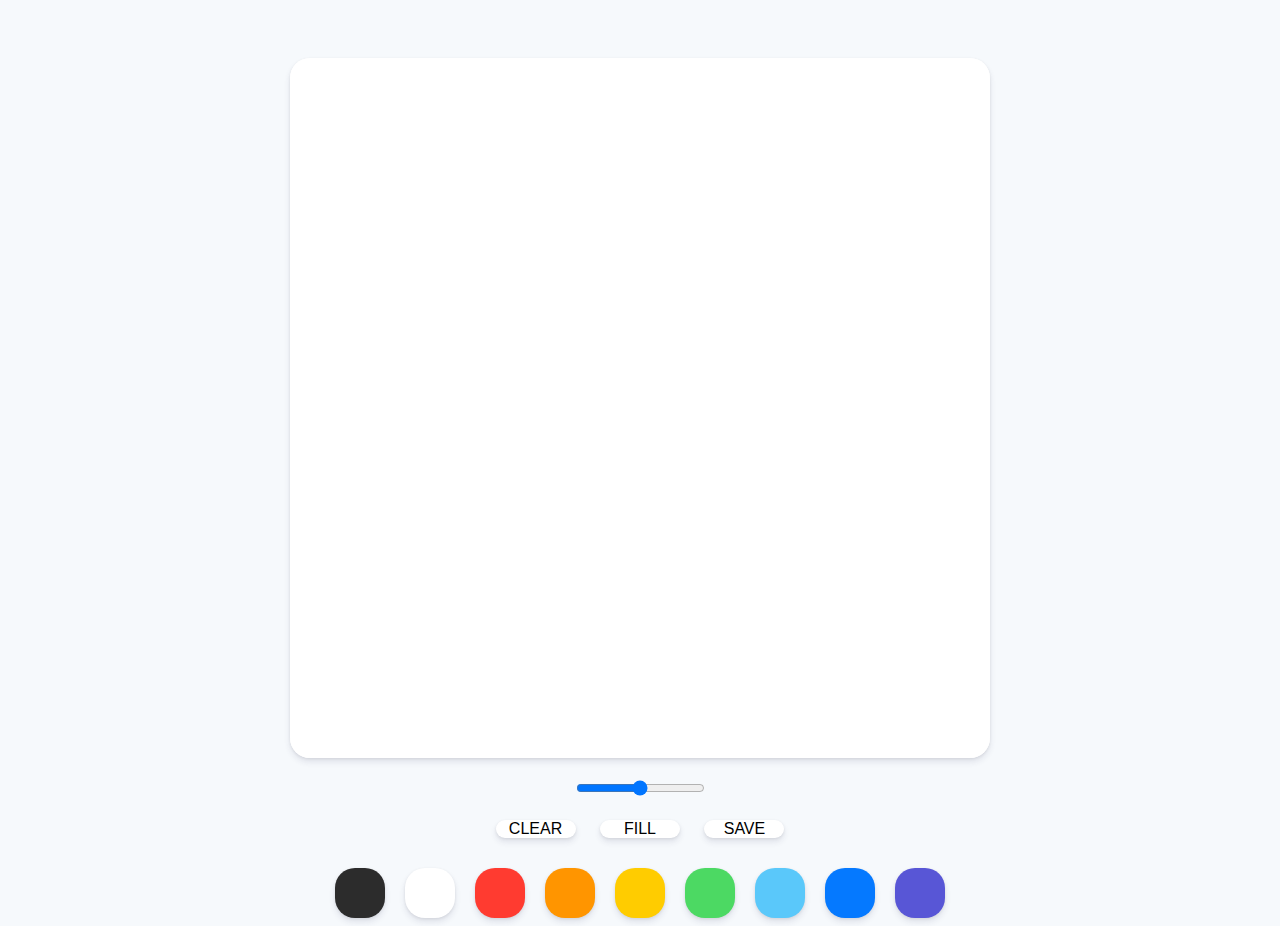
<file: paint/index.html>
<!DOCTYPE html>
<html lang="en">
<head>
    <meta charset="UTF-8">
    <meta http-equiv="X-UA-Compatible" content="IE=edge">
    <meta name="viewport" content="width=device-width, initial-scale=1.0">
    <title>Document</title>
    <link rel="stylesheet" href="style.css">
</head>
<body>
    <canvas id="jsCanvas" class="canvas"></canvas>
    <div class="controls">
        <div class="controls_range">
            <input type="range" id="jsRange" min="0.1" max="20.0" value="10" step="0.1">
        </div>
        <div class="controls_btns">
            <button id="jsClear">CLEAR</button>
            <button id="jsMode">FILL</button>
            <button id="jsSave">SAVE</button>
        </div>
        <div class="controls_colors" id="jsColors">
            <div class="controls_color jsColor" style="background-color: #2c2c2c;"></div>
            <div class="controls_color jsColor" style="background-color: white;"></div>
            <div class="controls_color jsColor" style="background-color: #FF3B30;"></div>
            <div class="controls_color jsColor" style="background-color: #ff9500;"></div>
            <div class="controls_color jsColor" style="background-color: #FFCC00;"></div>
            <div class="controls_color jsColor" style="background-color: #4CD963;"></div>
            <div class="controls_color jsColor" style="background-color: #5AC8FA;"></div>
            <div class="controls_color jsColor" style="background-color: #0579FF;"></div>
            <div class="controls_color jsColor" style="background-color: #5856D6;"></div>
        </div>
    </div>
    <script src="app.js"></script>
</body>
</html>
</file>
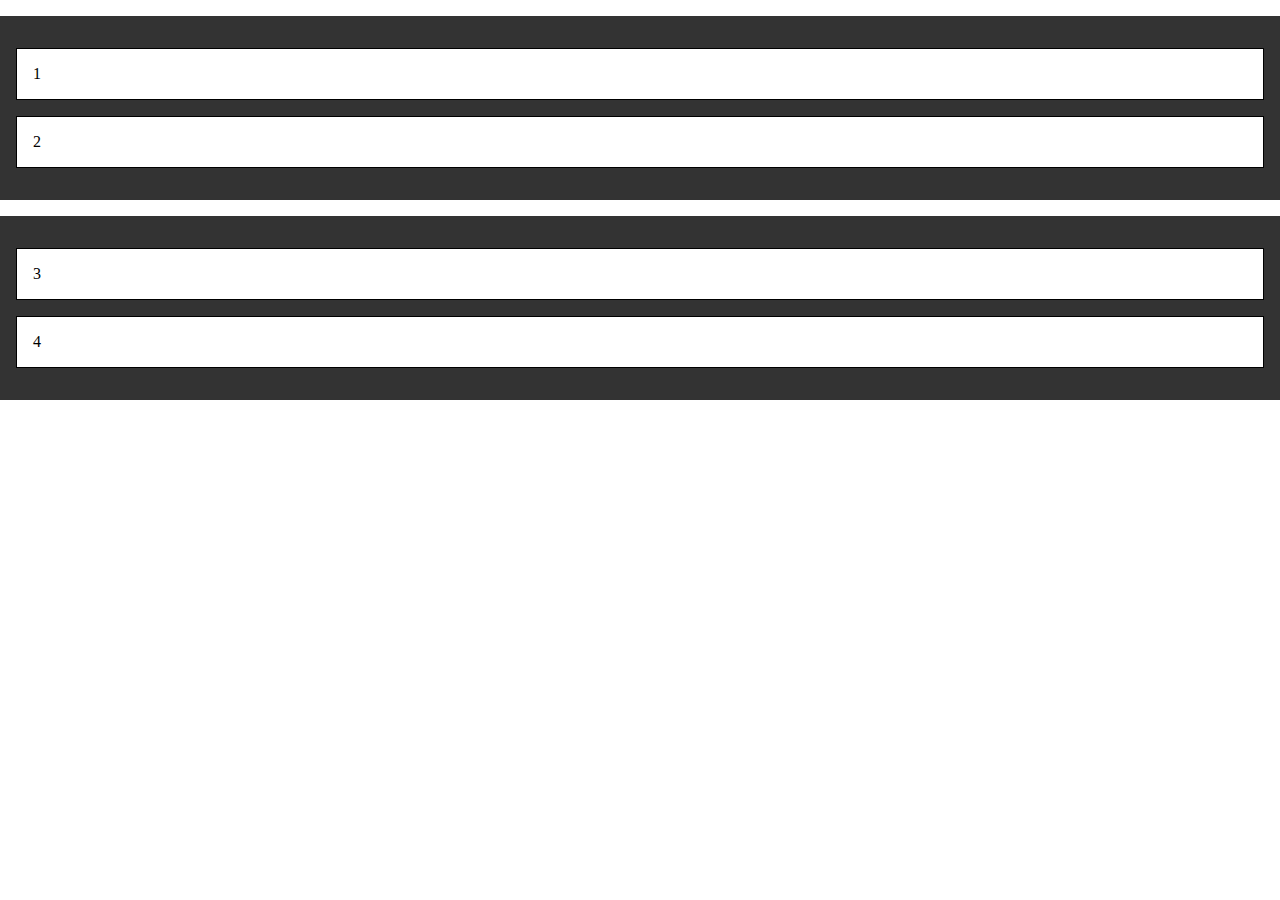
<file: drag.html>
<!DOCTYPE html>
<html lang="en">
<head>
    <meta charset="UTF-8">
    <meta http-equiv="X-UA-Compatible" content="IE=edge">
    <meta name="viewport" content="width=device-width, initial-scale=1.0">
    <title>Document</title>
    <style>
        body {
  margin: 0;
}

.container {
  background-color: #333;
  padding: 1rem;
  margin-top: 1rem;
}

.draggable {
  padding: 1rem;
  background-color: white;
  border: 1px solid black;
  cursor: move;
}

.draggable.dragging {
  opacity: .5;
}
    </style>
</head>
<body>
    <div class="container">
        <p class="draggable" draggable="true">1</p>
        <p class="draggable" draggable="true">2</p>
      </div>
      <div class="container">
        <p class="draggable" draggable="true">3</p>
        <p class="draggable" draggable="true">4</p>
      </div>
    <script>
        const draggables = document.querySelectorAll('.draggable')
const containers = document.querySelectorAll('.container')

draggables.forEach(draggable => {
  draggable.addEventListener('dragstart', () => {
      console.log('hi')
    draggable.classList.add('dragging')
  })

  draggable.addEventListener('dragend', () => {
    draggable.classList.remove('dragging')
  })
})

containers.forEach(container => {
  container.addEventListener('dragover', e => {
    e.preventDefault()
    const afterElement = getDragAfterElement(container, e.clientY)
    console.log(afterElement)
    const draggable = document.querySelector('.dragging')
    if (afterElement == null) {
      container.appendChild(draggable)
    } else {
      container.insertBefore(draggable, afterElement)
    }
  })
})

function getDragAfterElement(container, y) {
  const draggableElements = [...container.querySelectorAll('.draggable:not(.dragging)')]
  return draggableElements.reduce((closest, child) => {
      const box = child.getBoundingClientRect()
      const offset = y - box.top - box.height / 2
      console.log(offset)
    if (offset < 0 && offset > closest.offset) {
      return { offset: offset, element : child }
    } else {
      return closest
    }
  }, { offset: Number.NEGATIVE_INFINITY }).element
}
    </script>
</body>
</html>
</file>
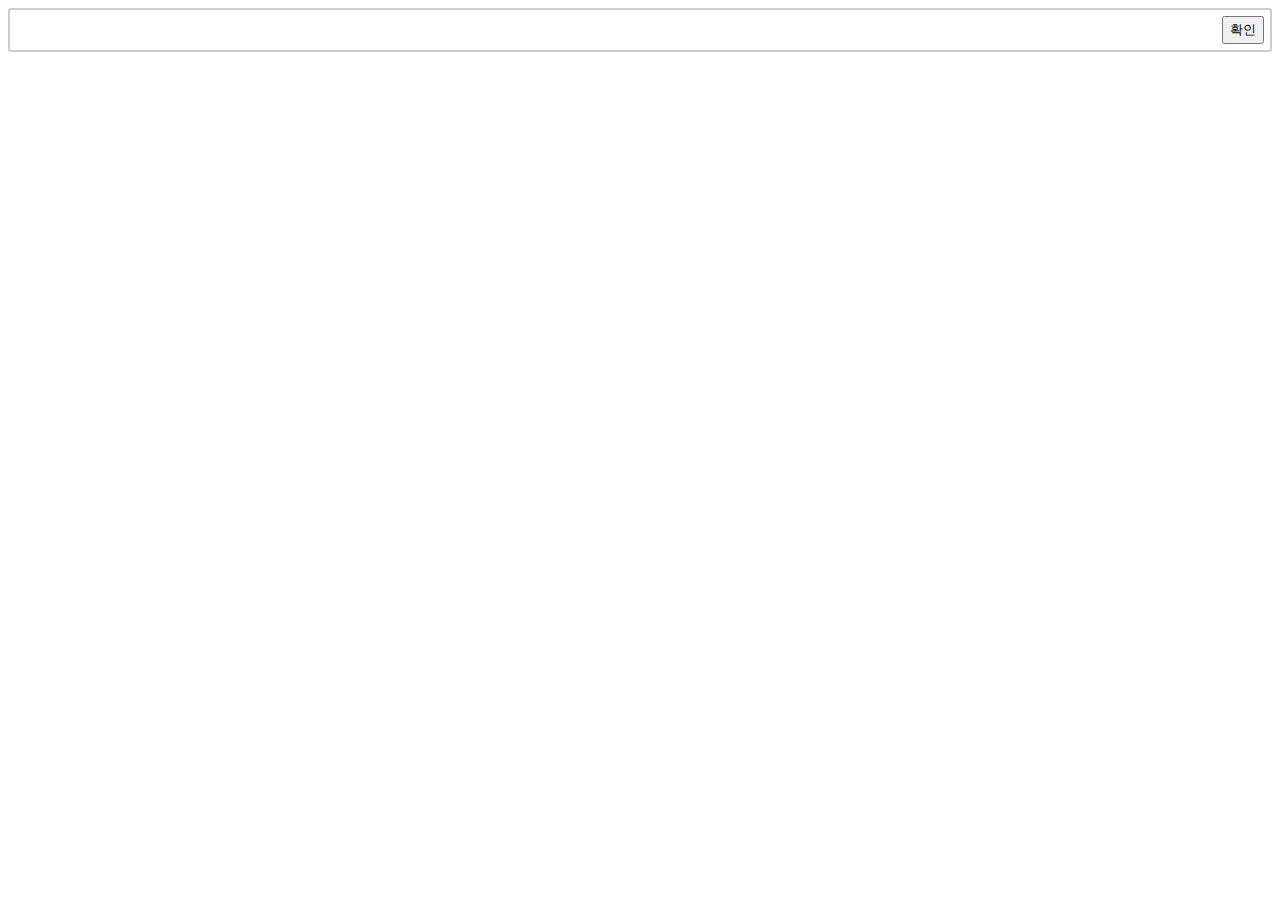
<file: input_tags.html>
<!DOCTYPE html>
<html lang="en">
<head>
    <meta charset="UTF-8">
    <meta http-equiv="X-UA-Compatible" content="IE=edge">
    <meta name="viewport" content="width=device-width, initial-scale=1.0">
    <title>Document</title>
    <link href="https://fonts.googleapis.com/icon?family=Material+Icons"
      rel="stylesheet">
    <style>
        .container {
  width: 40%;
  margin: 30px auto;
}
.tag-container {
  border: 2px solid #ccc;
  border-radius: 3px;
  background: #fff;
  display: flex;
  flex-wrap: wrap;
  /* 이거 없으면 박스안에 안들어감 */
  align-content: flex-start;
  padding: 6px;
  overflow-x: scroll;
}
.tag-container .tag {
  height: 30px;
  margin: 5px;
  padding: 5px 6px;
  border: 1px solid #ccc;
  border-radius: 3px;
  background: #eee;
  display: flex;
  align-items: center;
  color: #333;
  box-shadow: 0 0 4px rgba(0, 0, 0, 0.2), inset 0 1px 1px #fff;
  cursor: default;
}
.tag i {
  font-size: 16px;
  color: #666;
  margin-left: 5px;
}
.tag-container input {
  padding: 5px;
  font-size: 16px;
  border: 0;
  outline: none;
  font-family: 'Rubik';
  color: #333;
  flex: 1;
}
    </style>
</head>
<body>
    <div class="tag-container">
        <input  />  
        <button id="ok_btn">확인</button>
      </div>
      <script>
          const tagContainer = document.querySelector('.tag-container');
const input = document.querySelector('.tag-container input');

let tags = [];

function createTag(label) {
  const div = document.createElement('div');
  div.setAttribute('class', 'tag');
  const span = document.createElement('span');
  span.innerHTML = label;
  const closeIcon = document.createElement('i');
  closeIcon.innerHTML = 'close';
  closeIcon.setAttribute('class', 'material-icons');
  closeIcon.setAttribute('data-item', label);
  div.appendChild(span);
  div.appendChild(closeIcon);
  return div;
}

function clearTags() {
  document.querySelectorAll('.tag').forEach(tag => {
    tag.parentElement.removeChild(tag);
  });
}

function addTags() {
  clearTags();
  tags.slice().reverse().forEach(tag => {
    tagContainer.prepend(createTag(tag));
  });
}

input.addEventListener('keyup', (e) => {
    if (e.key === ',') {
        let tag = e.target.value.split(',')[0]
        if (tags.includes(tag) === false){
            tags.push(tag);  
        }
        addTags();
    input.value = '';
    }
});
document.addEventListener('click', (e) => {
  if (e.target.tagName === 'I') {
    const tagLabel = e.target.getAttribute('data-item');
    const index = tags.indexOf(tagLabel);
    tags = [...tags.slice(0, index), ...tags.slice(index+1)];
    addTags();    
  }
})

input.focus();
document.getElementById('ok_btn').addEventListener('click', ()=>{
    console.log(tags)
})
      </script>
</body>
</html>
</file>
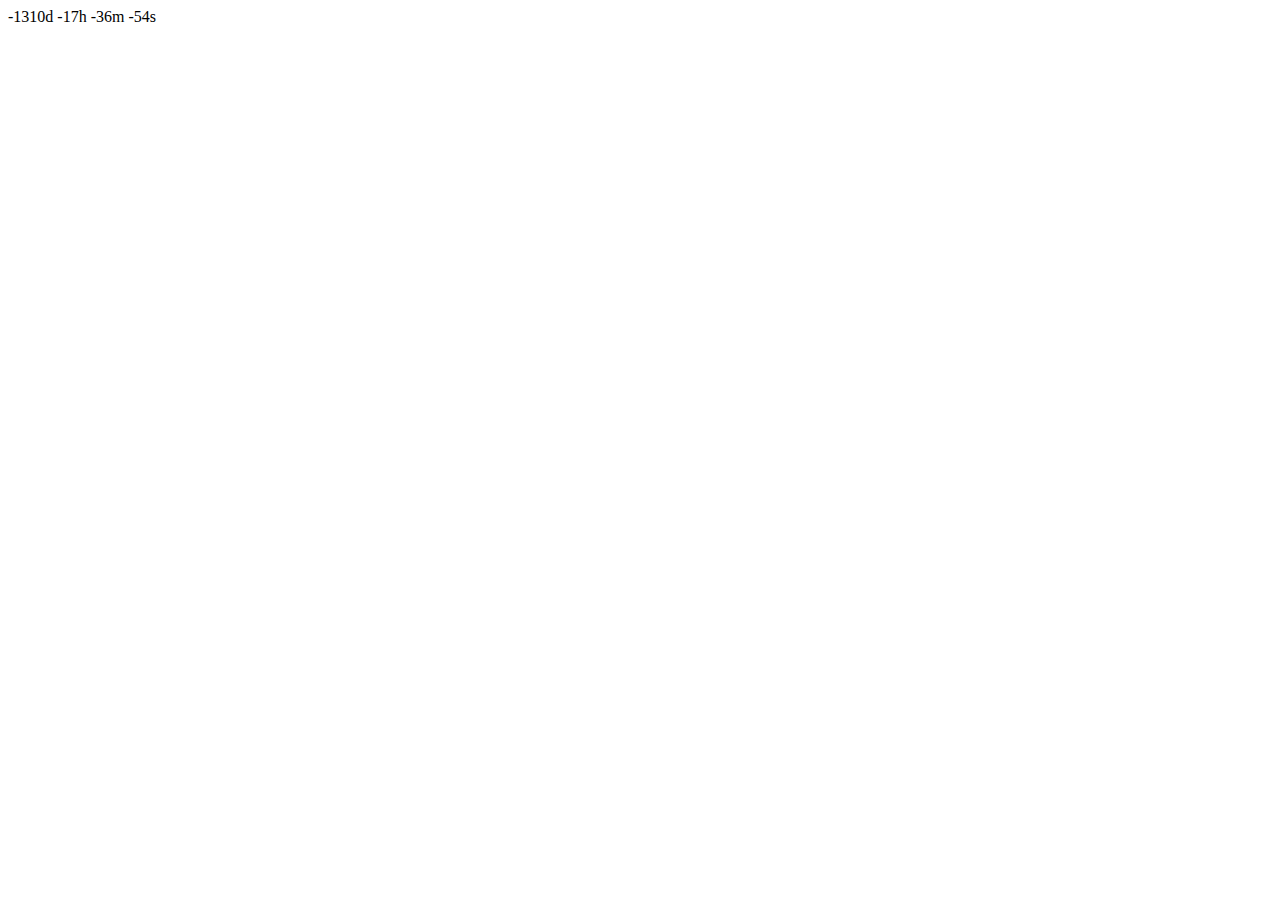
<file: time.html>
<!DOCTYPE html>
<html lang="en">
<head>
    <meta charset="UTF-8">
    <meta http-equiv="X-UA-Compatible" content="IE=edge">
    <meta name="viewport" content="width=device-width, initial-scale=1.0">
    <title>Document</title>
</head>
<body>
    <div class="js-clock">hi</div>
    <script>
const clockTitle = document.querySelector(".js-clock");

function getEve() {
  const eve = new Date("2022-12-25T00:00:00");
  const date = new Date();
  const time = (eve.getTime() - date.getTime()) / 1000;
  const day = Math.floor(time / 60 / 60 / 24);
  const hour = Math.floor(time / 60 / 60) % 24;
  const minute = Math.floor(time / 60) % 60;
  const second = Math.floor(time) % 60;
  const days = String(day).padStart(2, "0");
  const hours = String(hour).padStart(2, "0");
  const minutes = String(minute).padStart(2, "0");
  const seconds = String(second).padStart(2, "0");
  clockTitle.innerText = `${days}d ${hours}h ${minutes}m ${seconds}s`;
  console.log(date.getTime())
}

getEve();
setInterval(getEve, 1000);

            
    </script>
</body>
</html>
</file>
<file: paint/style.css>
body{
    background-color: #f6f9fc;
    font-family: -apple-system, BlinkMacSystemFont, 'Segoe UI', Roboto, Oxygen, Ubuntu, Cantarell, 'Open Sans', 'Helvetica Neue', sans-serif;
    display: flex;
    flex-direction: column;
    align-items: center;
}

.canvas{
    width: 700px;
    height: 700px;
    background-color: white;
    border-radius: 20px;
    box-shadow: 0 4px 6px rgba(50, 50, 93, 0.11), 0 1px 3px rgba(0, 0, 0, 0.08);
    margin-top: 50px;
}

.controls_colors .controls_color{
    width: 50px;
    height: 50px;
    box-shadow: 0 4px 6px rgba(50, 50, 93, 0.11), 0 1px 3px rgba(0, 0, 0, 0.08);
    border-radius: 20px;
    margin: 0 10px;

}
.controls{
    padding-top: 20px;
    display: flex;
    flex-direction: column;
    align-items: center;
}
.controls .controls_btns{
    margin-bottom: 30px;
}
.controls_colors{
    display: flex;
    cursor: pointer;
}
.controls_btns button {
    all:unset;
    cursor: pointer;
    background-color: white;
    /* padding: 5px 10px; */
    width: 80px;
    margin: 0 10px;
    text-align: center;
    border-radius: 20px;
    box-shadow: 0 4px 6px rgba(50, 50, 93, 0.11), 0 1px 3px rgba(0, 0, 0, 0.08);

}

.controls_btns button:active{
    transform: scale(0.95);
}

.controls_color:active{
    transform: scale(0.95);
}

.controls .controls_range{
    margin-bottom: 20px;
}
</file>
